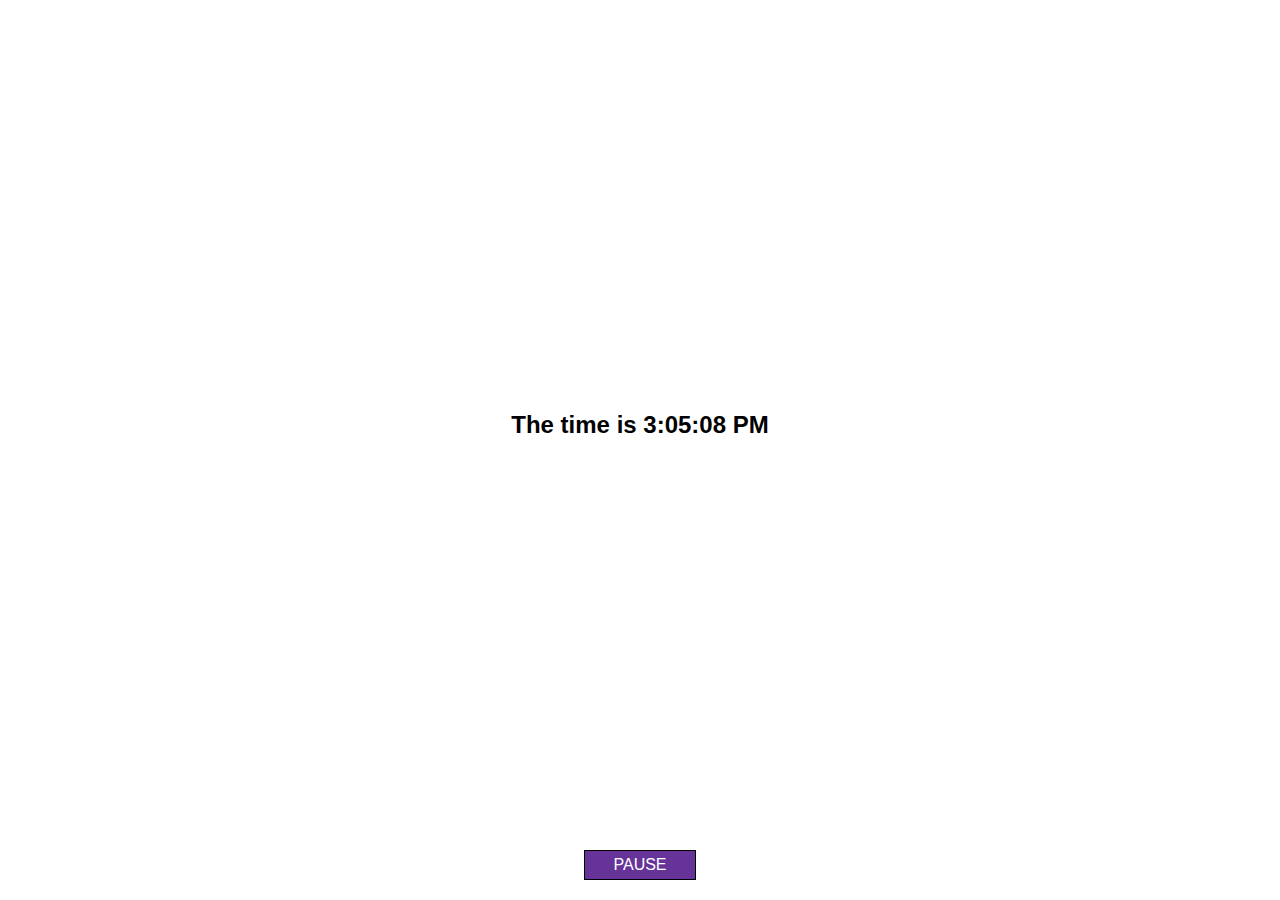
<file: w03/d1/classwork/index.html>
<!DOCTYPE html>
<html lang="en" dir="ltr">
  <head>
    <meta charset="utf-8">
    <title></title>
    <link rel="stylesheet" href="main.css">
  </head>
  <body>
    <h2 id="clock">
      The time is <span id="time">currentTime</span>
    </h2>
    <div id="button"> PAUSE </div>
    <script type="text/javascript" src="main.js">
    </script>
  </body>
</html>
</file>
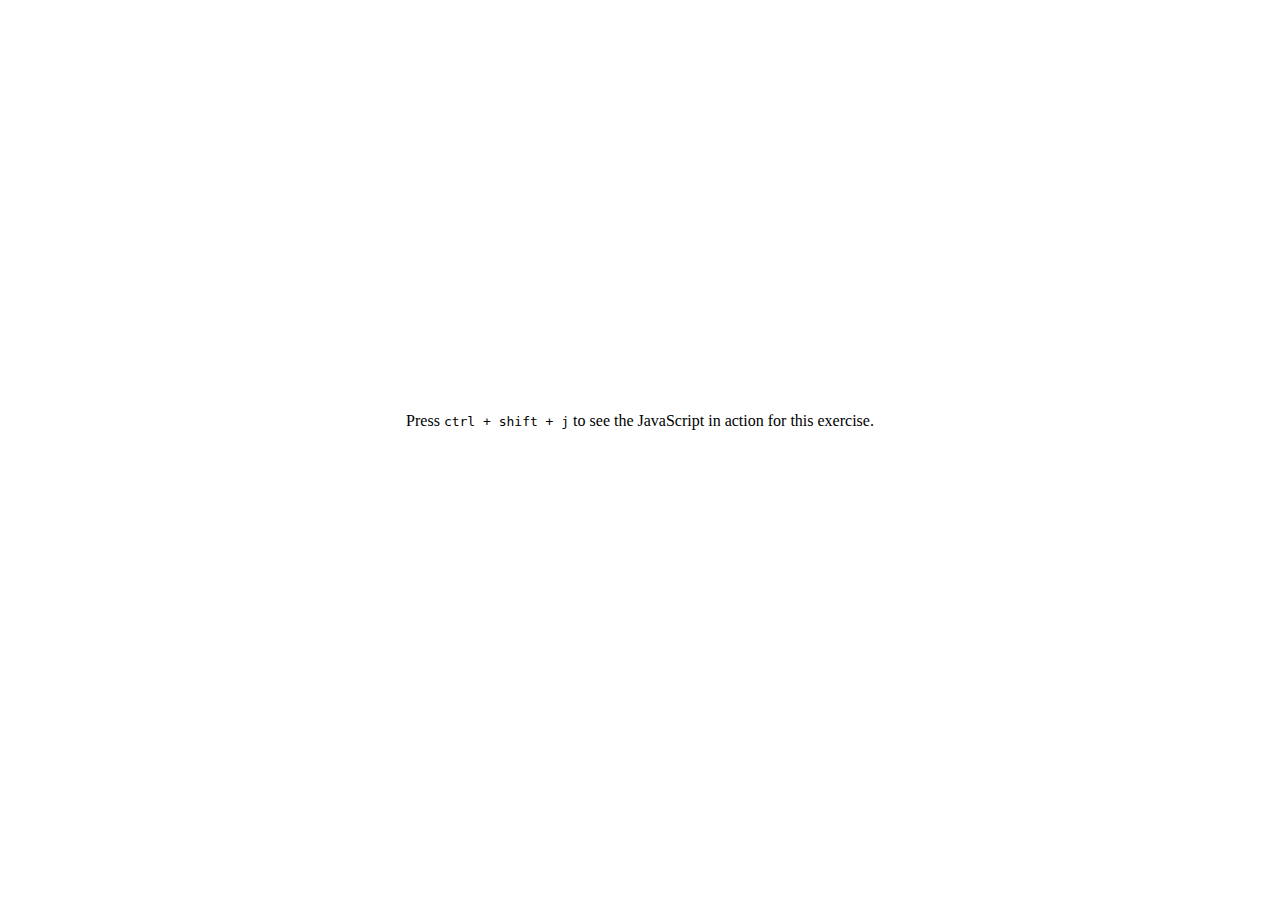
<file: w03/d1/morning_exercise/index.html>
<!DOCTYPE html>
<html>
  <head>
    <meta charset="utf-8">
    <title>Morning Exercise</title>
    <link rel="stylesheet" href="main.css">
  </head>
  <body>
    <p>Press <code>ctrl + shift + j</code> to see the JavaScript in action for this exercise.</p>
    <script type="text/javascript" src="main.js">
    </script>
  </body>
</html>
</file>
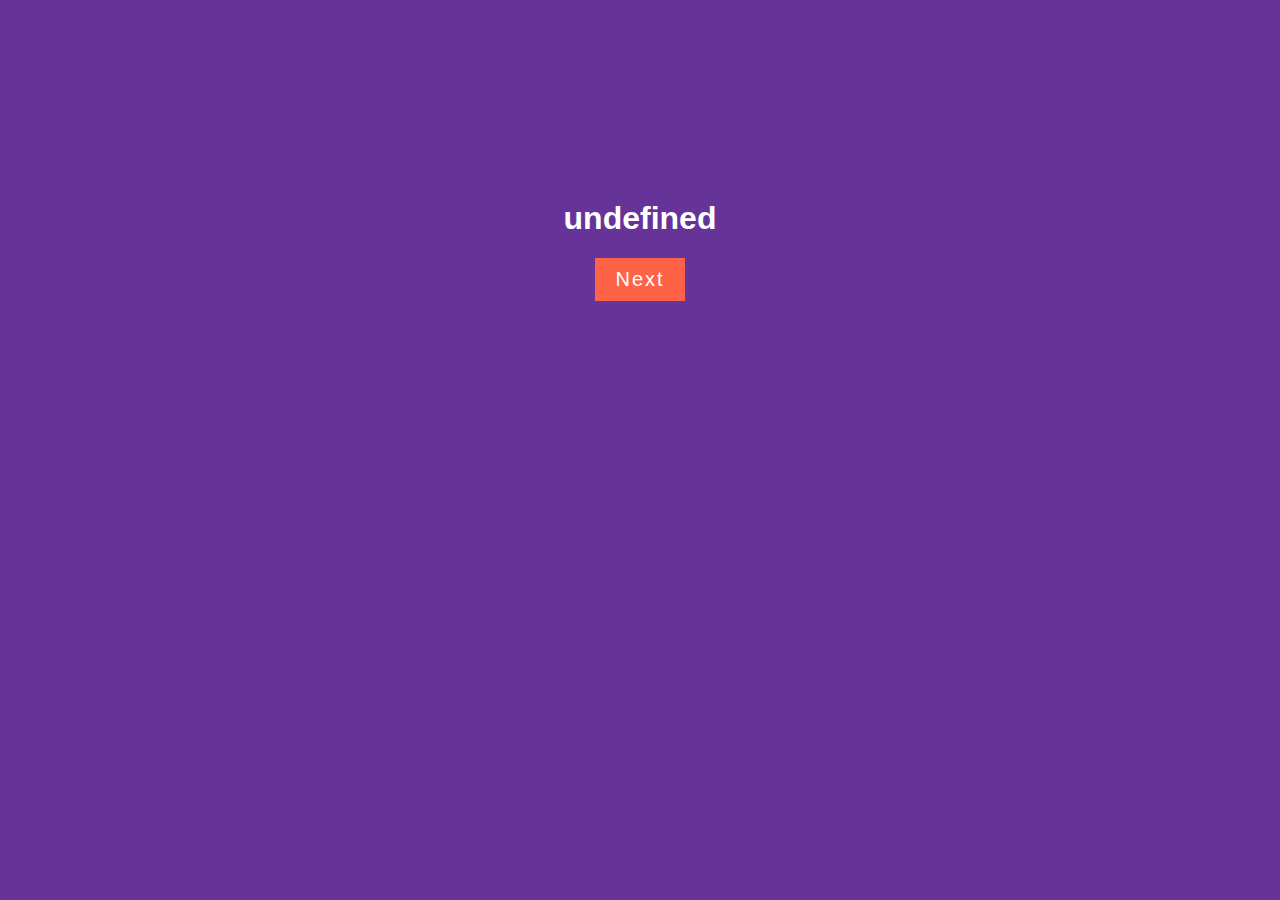
<file: w03/d4/morning_exercise/index.html>
<!DOCTYPE html>
<html>
  <head>
    <meta charset="utf-8">
    <meta name="viewport" content="width=device-width">
    <title>repl.it</title>
    <link href="main.css" rel="stylesheet" type="text/css" />
  </head>
  <body>
    <div id="box">
      <h1 id="quote"> </h1>
      <button>Next</button>
    </div>
    <script src="main.js"></script>
  </body>
</html>
</file>
<file: w03/d1/classwork/main.css>
body {
  text-align: center;
  font-family: sans-serif;
}

h2 {
  line-height: 90vh;
  text-align: center;
}

#button {
  border: 1px solid black;
  width: 100px;
  margin: auto;
  padding: 5px;
  background-color: rebeccapurple;
  color: white;
  cursor: pointer;
}
</file>
<file: w03/d1/morning_exercise/main.css>
p {
  text-align: center;
  line-height: 90vh;
}
</file>
<file: w03/d4/morning_exercise/main.css>
body {
  color: white;
  font-family: sans-serif;
  background: rebeccapurple;
}

#box {
  width: 500px;
  margin: 200px auto;
  text-align: center;
}

button {
  background: tomato;
  border: none;
  padding: 10px 20px;
  letter-spacing: 2px;
  color: white;
  font-size: 20px;
}
</file>
